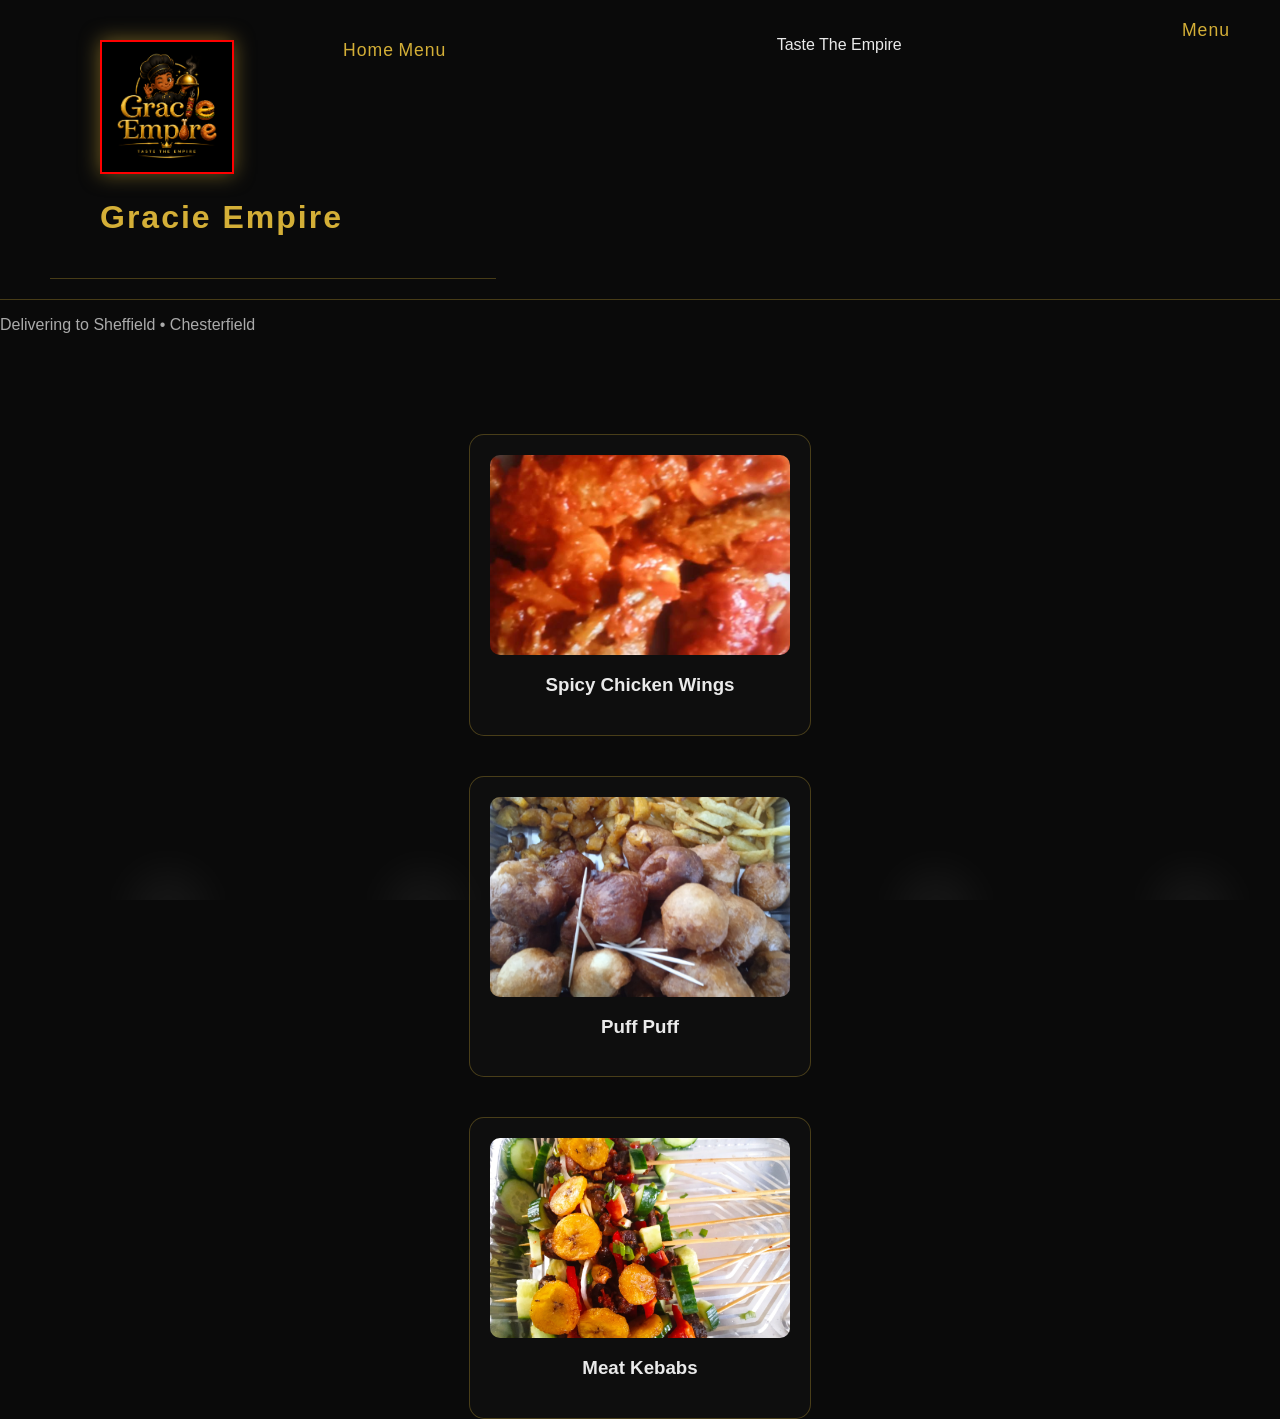
<file: index.html>
<!DOCTYPE html>
<html>

<head>
  <link rel="stylesheet" href="styles.css">
<head>
<meta name="viewport" content="width=device-width, initial-scale=1.0">
<meta name="viewport" content="width=device-width, initial-scale=1.0">
<body>

<header>
 <header class="header" onclick="headerClick(event)">
  <div class="left">
    <img src="logo.png" class="logo">
    <h1 class="brand">Gracie Empire</h1>
  </div>

  <nav class="nav">
    <a href="index.html">Home</a>
    <a href="menu.html">Menu</a>
  </nav>
</header>

</div>
  <div>
    <p class="tagline">Taste The Empire</p>
  </div>
</div>

<a href="menu.html">Menu</a>
</header>
 

</body>
</html>
<p class="delivery">Delivering to Sheffield • Chesterfield</p>
<section class="showcase">

  <div class="box">
    <img src="image/chickenwings.jpg">
    <h3>Spicy Chicken Wings</h3>
  </div>

  <div class="box">
    <img src="image/puffpuff.jpg">
    <h3>Puff Puff</h3>
  </div>

  <div class="box">
    <img src="image/meatkebab.jpg">
    <h3>Meat Kebabs</h3>
  </div>

</section>
<div class="smoke">
  <span></span>
  <span></span>
  <span></span>
  <span></span>
  <span></span>
</div>
</file>
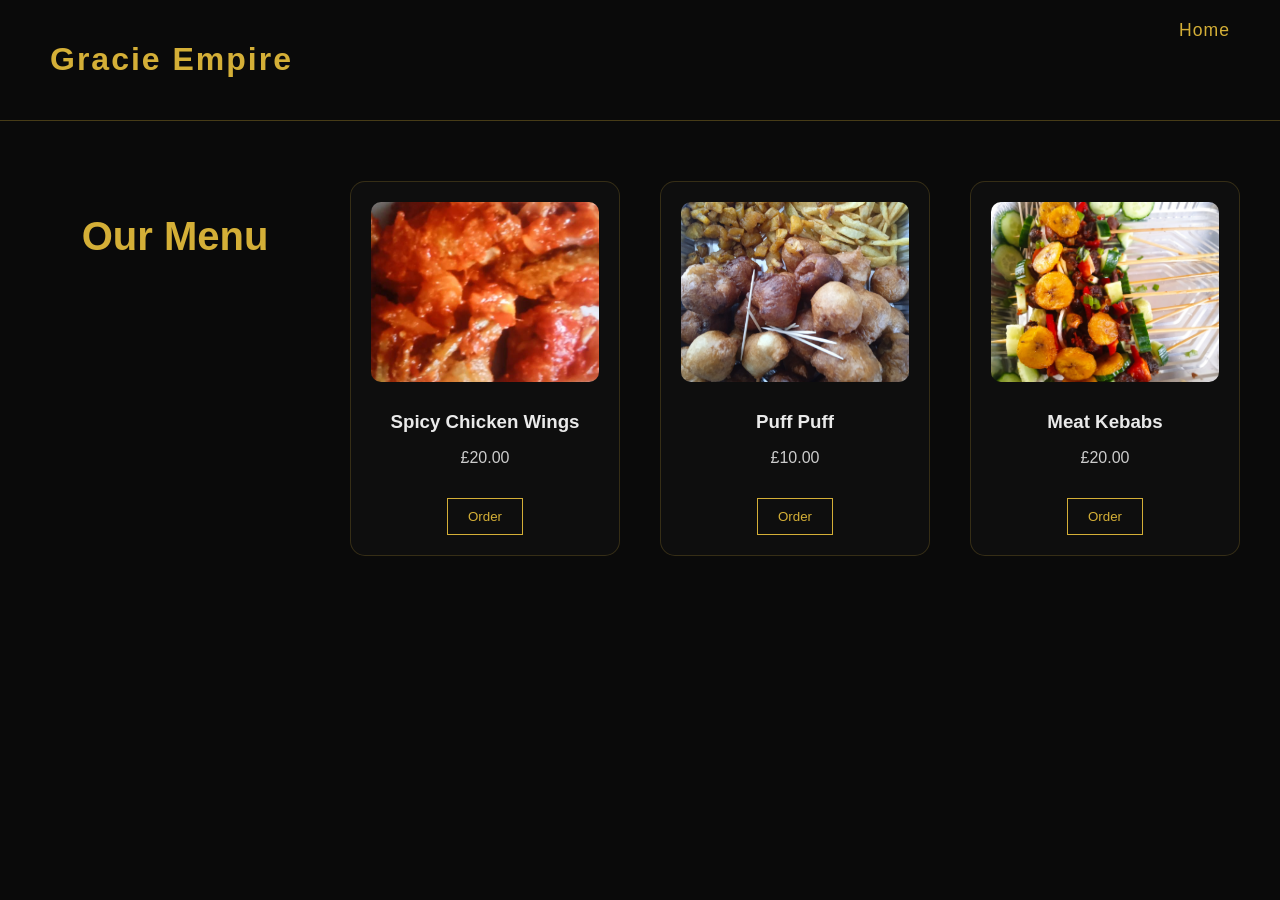
<file: menu.html>
<!DOCTYPE html>
<html>
<head>
  <title>Menu - Gracie Empire</title>
  <link rel="stylesheet" href="styles.css">
</head>
<div class="smoke"></div>
<body>
<script src="script.js"></script>

<header>
  <h1>Gracie Empire</h1>
  <a href="index.html">Home</a>
</header>

<section class="menu">

  <h2>Our Menu</h2>

<button id="toggleBtn" onclick="toggleStatus()" style="display:none;">
  Toggle Open/Closed
</button> 
 

  <div class="item">
    <img src="image/chickenwings.jpg">
    <h3>Spicy Chicken Wings</h3>
    <p>£20.00</p>
    <button class="order-btn" onclick="order('Spicy Chicken Wings')">Order</button>
  </div>

  <div class="item">
    <img src="image/puffpuff.jpg">
    <h3>Puff Puff</h3>
    <p>£10.00</p>
    <button class="order-btn" onclick="order('Puff Puff')">Order</button>
  </div>

  <div class="item">
    <img src="image/meatkebab.jpg">
    <h3>Meat Kebabs</h3>
    <p>£20.00</p>
    <button class="order-btn" onclick="order('Meat Kebabs')">Order</button>
  </div>

</section>

<script src="script.js"></script>

</body>
</html>
<script src="script.js"></script>
</file>
<file: styles.css>
/* BASE */
body {
  background: #0a0a0a;
  color: #eaeaea;
  font-family: 'Poppins', sans-serif;
  margin: 0;
}

/* HEADER */
header {
  display: flex;
  justify-content: space-between;
  align-items: flex-start;  /* THIS pushes Menu up */
  padding: 20px 50px;
  border-bottom: 1px solid rgba(212,175,55,0.3);
}

header h1 {
  color: #d4af37;
  letter-spacing: 2px;
}

a {
  color: #d4af37;
  text-decoration: none;
}

/* MENU SECTION */
.menu {
  padding: 60px 40px;
  text-align: center;
}

.menu h2 {
  font-size: 2.5rem;
  color: #d4af37;
  margin-bottom: 10px;
}

.delivery {
  color: #aaa;
  margin-bottom: 40px;
}

/* GRID LAYOUT */
.menu {
  display: grid;
  grid-template-columns: repeat(auto-fit, minmax(250px, 1fr));
  gap: 40px;
}

/* ITEM CARD */
.item {
  background: rgba(255,255,255,0.02);
  padding: 20px;
  border-radius: 15px;
  border: 1px solid rgba(212,175,55,0.2);
  transition: 0.4s ease;
}

/* IMAGE */
.item img {
  width: 100%;
  height: 180px;
  object-fit: cover;
  border-radius: 10px;
  margin-bottom: 15px;
}

/* HOVER EFFECT */
.item:hover {
  transform: translateY(-10px) scale(1.03);
  border-color: #d4af37;
  box-shadow: 0 10px 30px rgba(212,175,55,0.2);
}

/* TEXT */
.item h3 {
  margin: 10px 0;
}

.item p {
  color: #ccc;
}

/* BUTTON */
button {
  margin-top: 15px;
  padding: 10px 20px;
  border: 1px solid #d4af37;
  background: transparent;
  color: #d4af37;
  cursor: pointer;
  transition: 0.3s;
}

button:hover {
  background: #d4af37;
  color: black;
}

/* DISABLED */
.order-btn:disabled {
  opacity: 0.4;
  cursor: not-allowed;
}

/* FADE IN ANIMATION */
.item {
  opacity: 0;
  transform: translateY(40px);
  animation: fadeUp 0.8s ease forwards;
}

.item:nth-child(2) { animation-delay: 0.2s; }
.item:nth-child(3) { animation-delay: 0.4s; }
.item:nth-child(4) { animation-delay: 0.6s; }

@keyframes fadeUp {
  to {
    opacity: 1;
    transform: translateY(0);
  }
}
/* SHOWCASE SECTION */
.showcase {
  display: flex;
  flex-direction: column;
  align-items: center;   /* CENTER HORIZONTALLY */
  justify-content: center;
  gap: 40px;
  margin-top: 100px;
}

/* BOX STYLE */
.box {
  background: rgba(255,255,255,0.02);
  border: 1px solid rgba(212,175,55,0.3);
  border-radius: 15px;
  padding: 20px;
  width: 300px;
  text-align: center;
  transition: 0.3s;
}

/* IMAGE */
.box img {
  width: 100%;
  height: 200px;
  object-fit: cover;
  border-radius: 10px;
}

/* TITLE */
.box h3 {
  margin-top: 15px;
}

/* HOVER EFFECT */
.box:hover {
  transform: translateY(-8px);
  border-color: #d4af37;
  box-shadow: 0 10px 25px rgba(212,175,55,0.2);
}
/* SMOKE CONTAINER */
.smoke {
  position: fixed;
  bottom: 0;
  left: 0;
  width: 100%;
  height: 100%;
  pointer-events: none;
  overflow: hidden;
  z-index: 0;
}

/* SMOKE PARTICLES */
.smoke span {
  position: absolute;
  bottom: -50px;
  width: 80px;
  height: 80px;
  background: rgba(255,255,255,0.05);
  border-radius: 50%;
  filter: blur(20px);
  animation: rise 12s infinite ease-in;
}

/* CREATE MULTIPLE SMOKE BUBBLES */
.smoke span:nth-child(1) { left: 10%; animation-delay: 0s; }
.smoke span:nth-child(2) { left: 30%; animation-delay: 2s; }
.smoke span:nth-child(3) { left: 50%; animation-delay: 4s; }
.smoke span:nth-child(4) { left: 70%; animation-delay: 6s; }
.smoke span:nth-child(5) { left: 90%; animation-delay: 8s; }

/* ANIMATION */
@keyframes rise {
  0% {
    transform: translateY(0) scale(1);
    opacity: 0;
  }
  20% {
    opacity: 0.4;
  }
  100% {
    transform: translateY(-800px) scale(2);
    opacity: 0;
  }
}
.brand {
  display: flex;
  align-items: center;
  gap: 15px;
}

 .logo {
  width: 160px;   /* bigger than text now */
  height: auto;
 object-fit: contain;
}
.logo {
  width: 150px;
}
header a {
  font-size: 1.1rem;
  color: #d4af37;
  letter-spacing: 1px;
  transition: 0.3s;
}

header a:hover {
  color: white;
}
.logo {
  width: 130px;
  filter: drop-shadow(0 0 10px rgba(212,175,55,0.5));
}
/* MOBILE RESPONSIVE */
@media (max-width: 768px) {

  /* HEADER STACK */
  header {
    flex-direction: column;
    align-items: center;
    text-align: center;
    gap: 10px;
  }

  /* LOGO BIGGER + CENTER */
  .brand {
    flex-direction: column;
    align-items: center;
  }

  .logo {
    width: 120px;
  }

  /* TITLE */
  .brand h1 {
    font-size: 1.5rem;
  }

  /* MENU LINK */
  header a {
    margin-top: 5px;
  }

  /* HERO TEXT */
  .hero h2 {
    font-size: 2rem;
  }

  .hero p {
    font-size: 0.9rem;
  }

  /* BUTTON */
  .btn {
    padding: 10px 20px;
  }

  /* MENU GRID → STACK */
  .menu {
    grid-template-columns: 1fr; /* ONE COLUMN */
    padding: 30px 20px;
  }

  /* BOXES FULL WIDTH */
  .item {
    width: 100%;
  }

  /* IMAGES */
  .item img {
    height: 200px;
  }

  /* SHOWCASE FIX */
  .showcase {
    padding: 20px;
  }

  .box {
    width: 100%;
  }
}
@media (max-width: 768px) {

  .menu {
    display: flex !important;
    flex-direction: column;
    padding: 20px;
  }

  .item {
    width: 100%;
    margin-bottom: 30px;
  }

  .item img {
    width: 100%;
    height: 220px;
  }

  .order-btn {
    width: 100%;
    padding: 14px;
  }
}
@media (max-width: 768px) {

  /* FORCE 1 COLUMN (THIS IS THE MAIN FIX) */
  .menu {
    display: grid !important;
    grid-template-columns: 1fr !important; /* ONE BIG COLUMN */
    padding: 20px !important;
    gap: 25px;
  }

  /* MAKE CARDS FULL WIDTH */
  .item {
    width: 100% !important;
    max-width: 100% !important;
  }
  /* BIGGER TEXT */
  .item h3 {
    font-size: 1.6rem;
  }

  .item p {
    font-size: 1.2rem;
  }

  /* BIG BUTTON */
  .order-btn {
    width: 100%;
    padding: 16px;
    font-size: 1.1rem;
  }
}
.logo {
  border: 2px solid red;
}
.logo-box {
  cursor: pointer;
  display: inline-block;
}
.header {
  cursor: pointer;
}
</file>
